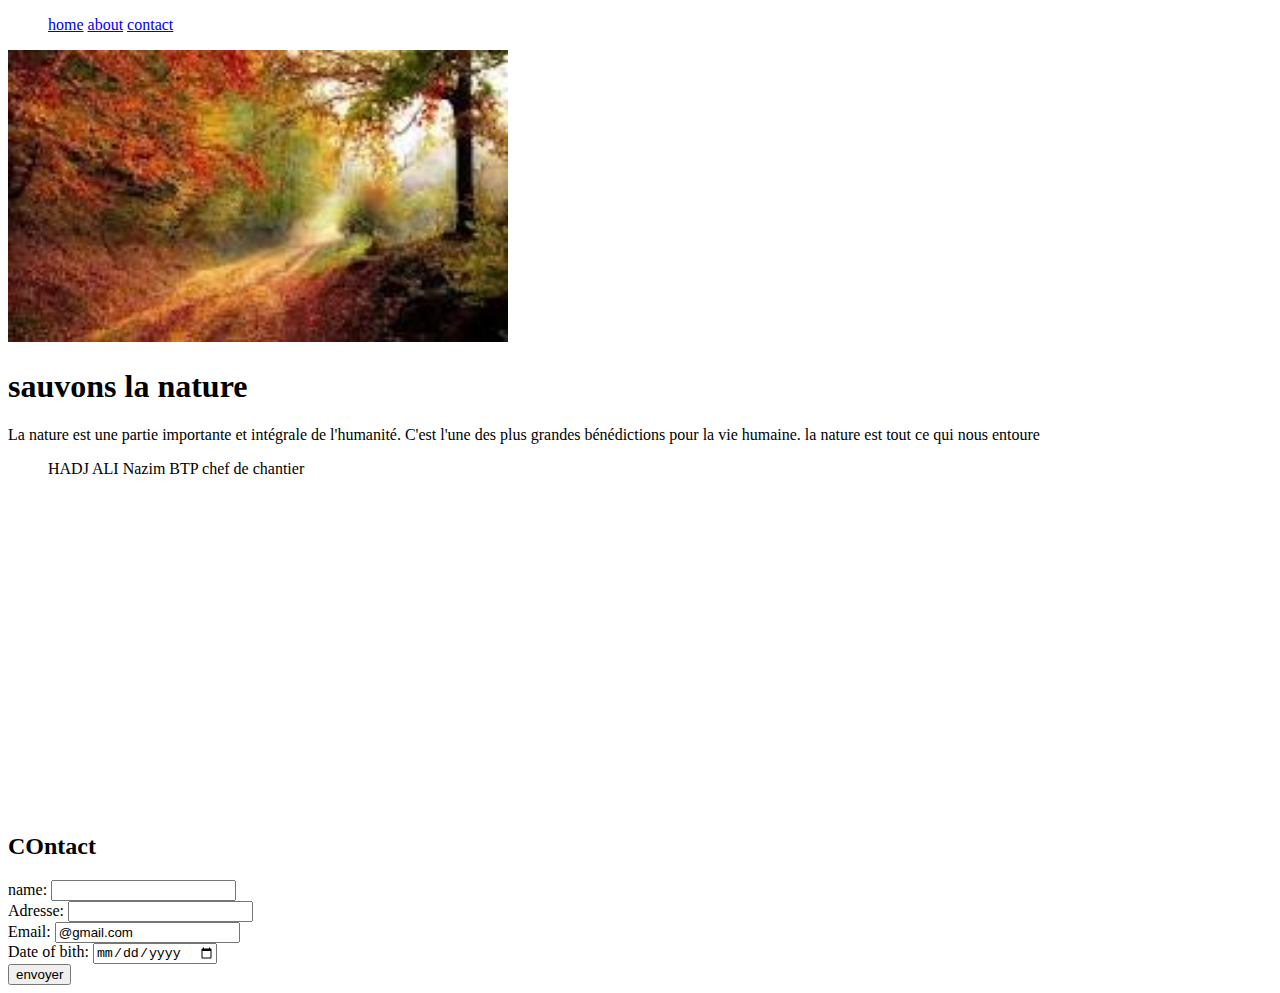
<file: index.html>
<!DOCTYPE html>
<html lang="en">
<head>
    <meta charset="UTF-8">
    <link rel="stylesheet" href="./style.css" />
    <meta http-equiv="X-UA-Compatible" content="IE=edge">
    <meta name="viewport" content="width=device-width, initial-scale=1.0">
    <title>html /CSS </title>
</head>
<body>
      <!--start nav bar-->
    <nav>
        <ul id="nav">
            <li><a href="#home">home</a></li>
            <li><a href="#about">about</a></li>
            <li><a href="#contact">contact</a></li>
        </ul>
         <section id="home">
            <img src="assets/nature.jpg" width="500" alt="nature">
            <h1> sauvons la nature </h1>
            <p> 
                La nature est une partie importante et intégrale de l'humanité. C'est l'une des plus grandes bénédictions pour la vie humaine. la nature est tout ce qui nous entoure
            </p>
         </section>
         <section id="about">
            <ol>
                <li>HADJ ALI </li>
                <li>Nazim </li>
                <li> BTP chef de chantier </li>
            </ol>
            <iframe width="560" height="315" src="https://www.youtube.com/embed/-UsBAi4swhI" title="YouTube video player" frameborder="0" allow="accelerometer; autoplay; clipboard-write; encrypted-media; gyroscope; picture-in-picture; web-share" allowfullscreen></iframe>
         </section>
        </section>
        <section id="contact">
            <h2> COntact </h2>
                name:         <input type="text" id="fn name="fname" value=""><br>
                Adresse:      <input type="text" name="lname" value=""><br>
                Email:        <input type="email" name="email" value="@gmail.com"><br>
                Date of bith: <input type="date" name="date of bith" value=""><br>
                              <button type=submit>envoyer</button>
            </form> 
            
        </section>
        <section>

        </section>

</body>
</html>
</file>
<file: style.css>
li {
    display: inline;
}
@font-face {
    font-family: 'Roboto';
    src: url('Roboto-ThinItalic-webfont.eot');
    src: url('Roboto-ThinItalic-webfont.eot?#iefix') format('embedded-opentype'),
         url('Roboto-ThinItalic-webfont.woff') format('woff'),
         url('Roboto-ThinItalic-webfont.ttf') format('truetype'),
         url('Roboto-ThinItalic-webfont.svg#RobotoThinItalic') format('svg'); (under the Apache Software License). 
    font-weight: 200;
    font-style: italic;
}
</file>
